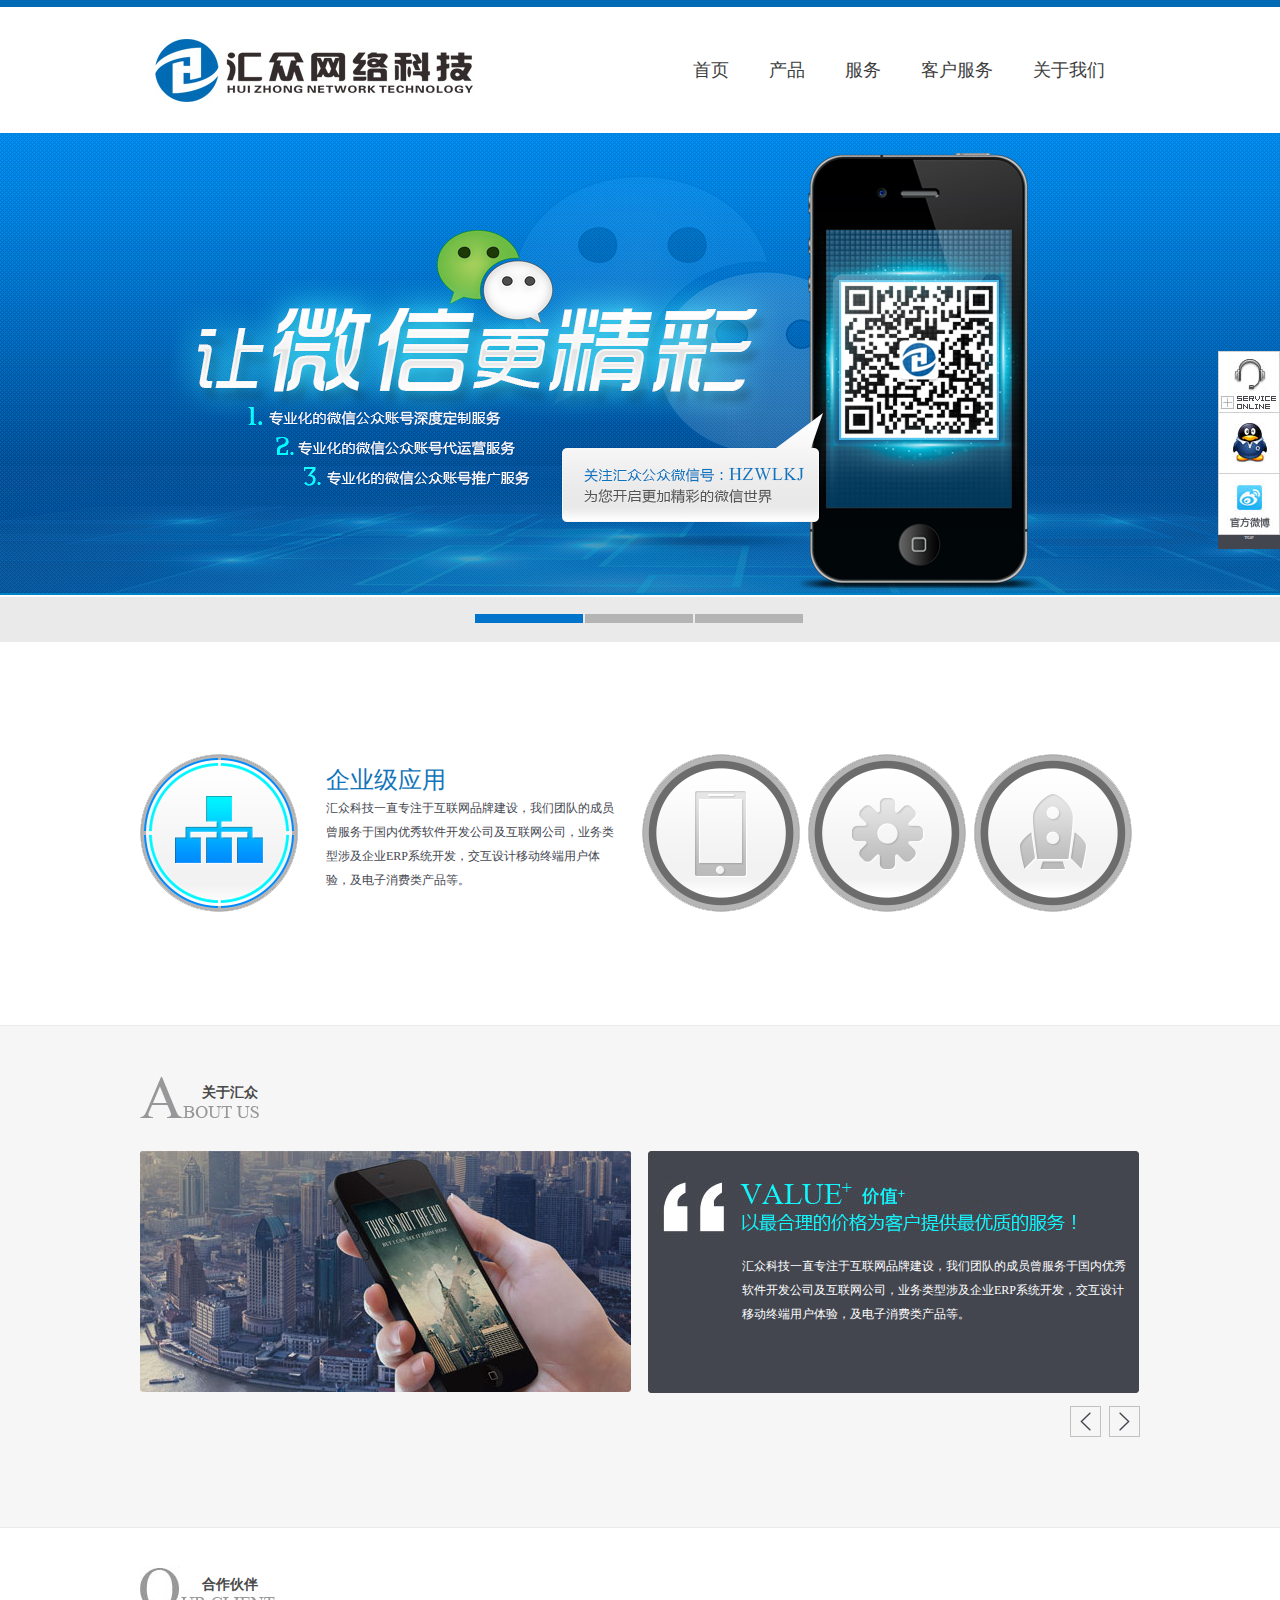
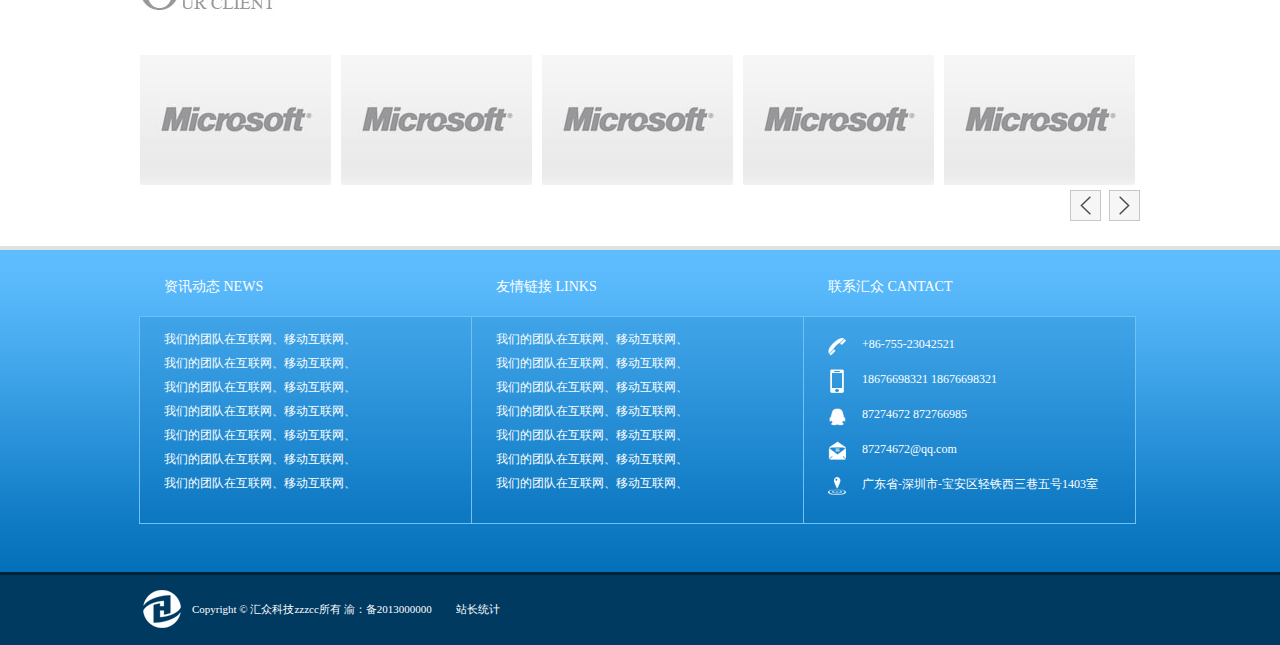
<file: index.html>
<!DOCTYPE html>
<html>
	<head>
		<meta charset="UTF-8">
		<title>首页</title>
		<link rel="stylesheet" type="text/css" href="css/public.css"/>
		<link rel="stylesheet" type="text/css" href="css/index.css"/>
	</head>
	<body>
		<div id="header">
			<div class="public clearfix">
				<h3><a class="logo" href="##"><img src="images/logo.jpg"/></a></h3>
				<ul class="nav" id="nav">
					<li><a href="index.html">首页</a></li>
					<li>
						<a href="product.html">产品</a>
						<dl class="nav-pub" style="display: none;">
							<dd>
								<a href="##">企业级应用</a>
								<dl class="nav-pub" style="display: none;">
									<dd><a href="##">千家独家管理系统</a></dd>
								</dl>
							</dd>
							<dd>
								<a href="##">微信营销应用</a>
								<dl class="nav-pub" style="display: none;">
									<dd><a href="##">千家独家管理系统</a></dd>
								</dl>
							</dd>
							<dd>
								<a href="##" >手机移动应用</a>
								<dl class="nav-pub" style="display: none;">
									<dd><a href="##">千家独家管理系统</a></dd>
								</dl>
							</dd>
						</dl>
					</li>
					<li>
						<a href="##">服务</a>
						<dl class="nav-pub" style="display: none;">
							<dd>
								<a href="##">解决方案</a>
								<dl class="nav-pub" style="display: none;">
									<dd><a href="##">金融云储存方案</a></dd>
									<dd><a href="##">金融云储存方案</a></dd>
									<dd><a href="##">金融云储存方案</a></dd>
								</dl>
							</dd>
							<dd>
								<a href="##">数据中心</a>
								<dl class="nav-pub" style="display: none;">
									<dd><a href="##">高端客户数据库</a></dd>
									<dd><a href="##">高端客户数据库</a></dd>
									<dd><a href="##">高端客户数据库</a></dd>
								</dl>
							</dd>
							<dd>
								<a href="##">商务合作</a>
								<dl class="nav-pub" style="display: none;">
									<dd><a href="##">软件外包项目合作</a></dd>
									<dd><a href="##">软件外包项目合作</a></dd>
									<dd><a href="##">软件外包项目合作</a></dd>
								</dl>
							</dd>
						</dl>
					</li>
					<li><a href="##">客户服务</a></li>
					<li>
						<a href="about.html">关于我们</a>
						<dl class="nav-pub" style="display: none;">
							<dd><a href="##">公司简介</a></dd>
							<dd><a href="##">公司动态</a></dd>
							<dd><a href="##">行业动态</a></dd>
							<dd><a href="##">联系方式</a></dd>
							<dd><a href="##">企业文化</a></dd>
							<dd><a href="##">管理团队</a></dd>
							<dd><a href="##">公司简介</a></dd>
							<dd><a href="##">加入我们</a></dd>
							<dd><a href="##">媒体报道</a></dd>
						</dl>
					</li>
				</ul>
			</div>
		</div>
		
		<div class="flash" id="flash">
			<ul class="flash-list">
				<li class="current"><a href="##"><img src="images/1.jpg"/></a></li>
				<li><a href="##"><img src="images/2.jpg"/></a></li>
				<li><a href="##"><img src="images/3.jpg"/></a></li>
			</ul>
			<a href="javascript:void(0);" class="fl-left">左</a>
			<a href="javascript:void(0);" class="fl-right">右</a>
		</div>
		
		<div class="flash-btn">
			<ul class="fl-btn" id="flashbtn">
				<li class="current"></li>
				<li></li>
				<li></li>
			</ul>
		</div>
		
		<div class="apply">
			<div class="app-list public clearfix">
				<div class="app-main">
					<div class="app current">
						<span href="##" class="app-btn btn01 btn01-cur"></span>
						<dl>
							<dt><a href="##">企业级应用</a></dt>
							<dd>汇众科技一直专注于互联网品牌建设，我们团队的成员曾服务于国内优秀软件开发公司及互联网公司，业务类型涉及企业ERP系统开发，交互设计移动终端用户体验，及电子消费类产品等。</dd>
						</dl>
					</div>
					<div class="app" style="width: 158px;">
						<span href="##" class="app-btn btn02"></span>
						<dl>
							<dt><a href="##">企业级应用</a></dt>
							<dd>汇众科技一直专注于互联网品牌建设，我们团队的成员曾服务于国内优秀软件开发公司及互联网公司，业务类型涉及企业ERP系统开发，交互设计移动终端用户体验，及电子消费类产品等。</dd>
						</dl>
					</div>
					<div class="app" style="width: 158px;">
						<span href="##" class="app-btn btn03"></span>
						<dl>
							<dt><a href="##">企业级应用</a></dt>
							<dd>汇众科技一直专注于互联网品牌建设，我们团队的成员曾服务于国内优秀软件开发公司及互联网公司，业务类型涉及企业ERP系统开发，交互设计移动终端用户体验，及电子消费类产品等。</dd>
						</dl>
					</div>
					<div class="app" style="width: 158px;">
						<span href="##" class="app-btn btn04"></span>
						<dl>
							<dt><a href="##">企业级应用</a></dt>
							<dd>汇众科技一直专注于互联网品牌建设，我们团队的成员曾服务于国内优秀软件开发公司及互联网公司，业务类型涉及企业ERP系统开发，交互设计移动终端用户体验，及电子消费类产品等。</dd>
						</dl>
					</div>
				</div>
			</div>
		</div>
		
		<div class="about">
			<div class="public about-main">
				<h3>关于汇众</h3>
				<div class="about-img">
					<img src="images/about-img.jpg"/>
					<p style="top:241px; left: 0;">我们的团队在互联网、移动互联网、企业内网应用建设及其互联互通方面积累了大量成功经验，专为大型企事业单位、商业机构提供舆情监控、企业搜索、信息管理、系统集成、协同办公等定制级专家服务</p>
				</div>
				<ul class="about-text">
					<li class="current">汇众科技一直专注于互联网品牌建设，我们团队的成员曾服务于国内优秀软件开发公司及互联网公司，业务类型涉及企业ERP系统开发，交互设计移动终端用户体验，及电子消费类产品等。</li>
					<li>222汇众科技一直专注于互联网品牌建设，我们团队的成员曾服务于国内优秀软件开发公司及互联网公司，业务类型涉及企业ERP系统开发，交互设计移动终端用户体验，及电子消费类产品等。</li>
					<li>333汇众科技一直专注于互联网品牌建设，我们团队的成员曾服务于国内优秀软件开发公司及互联网公司，业务类型涉及企业ERP系统开发，交互设计移动终端用户体验，及电子消费类产品等。</li>
				</ul>
				<a href="javascript:void(0);" class="ab-left" id="ab-l" style="right: 39px; bottom:90px;">左</a>
				<a href="javascript:void(0);" class="ab-right" id="ab-r" style="right:0; bottom:90px;">右</a>
			</div>
		</div>
		
		<div class="team">
			<div class="public team-main">
				<h3>合作伙伴</h3>
				<div class="team-out">
					<ul class="team-list">
						<li><a href="##"><img src="images/micro.jpg"/></a></li>
						<li><a href="##"><img src="images/micro.jpg"/></a></li>
						<li><a href="##"><img src="images/micro.jpg"/></a></li>
						<li><a href="##"><img src="images/micro.jpg"/></a></li>
						<li><a href="##"><img src="images/micro.jpg"/></a></li>
						<li><a href="##"><img src="images/micro.jpg"/></a></li>
						<li><a href="##"><img src="images/micro.jpg"/></a></li>
					</ul>
				</div>
				<a href="javascript:void(0);" class="ab-left" id="te-l" style="right:39px; bottom:25px;">左</a>
				<a href="javascript:void(0);" class="ab-right" id="te-r" style="right:0; bottom:25px;">右</a>
			</div>
		</div>
		
		<div class="bottom">
			<div class="public clearfix">
				<div class="btm">
					<h3>资讯动态 NEWS</h3>
					<ul>
						<li><a href="##">我们的团队在互联网、移动互联网、</a></li>
						<li><a href="##">我们的团队在互联网、移动互联网、</a></li>
						<li><a href="##">我们的团队在互联网、移动互联网、</a></li>
						<li><a href="##">我们的团队在互联网、移动互联网、</a></li>
						<li><a href="##">我们的团队在互联网、移动互联网、</a></li>
						<li><a href="##">我们的团队在互联网、移动互联网、</a></li>
						<li><a href="##">我们的团队在互联网、移动互联网、</a></li>
					</ul>
				</div>
				<div class="btm">
					<h3>友情链接 LINKS</h3>
					<ul>
						<li><a href="##">我们的团队在互联网、移动互联网、</a></li>
						<li><a href="##">我们的团队在互联网、移动互联网、</a></li>
						<li><a href="##">我们的团队在互联网、移动互联网、</a></li>
						<li><a href="##">我们的团队在互联网、移动互联网、</a></li>
						<li><a href="##">我们的团队在互联网、移动互联网、</a></li>
						<li><a href="##">我们的团队在互联网、移动互联网、</a></li>
						<li><a href="##">我们的团队在互联网、移动互联网、</a></li>
					</ul>
				</div>
				<div class="btm contact">
					<h3>联系汇众 CANTACT</h3>
					<ul>
						<li><i class="tel"></i>+86-755-23042521</li>
						<li><i class="phone"></i>18676698321    18676698321</li>
						<li><i class="qq"></i>87274672        872766985</li>
						<li><i class="email"></i>87274672@qq.com</li>
						<li><i class="pos"></i>广东省-深圳市-宝安区轻铁西三巷五号1403室</li>
					</ul>
				</div>
			</div>
		</div>
		
		<div class="footer">
			<div class="public">
				<h3>Copyright &copy; 汇众科技zzzcc所有  渝：备2013000000　　 <a href="">站长统计</a></h3>
			</div>
		</div>
		
		<ul class="page-right">
			<li class="page01"><a href="##"></a></li>
			<li class="page02"><a href="##"></a></li>
			<li class="page03"><a href="##"></a></li>
			<li class="page04"><a href="##">TOP</a></li>
		</ul>
		
		<div class="toTop">
			<i></i>
			TOP
		</div>
		
		<script src="js/jquery.min.js" type="text/javascript" charset="utf-8"></script>
		<script src="js/public.js" type="text/javascript" charset="utf-8"></script>
		<script src="js/index.js" type="text/javascript" charset="utf-8"></script>
	</body>
</html>
</file>
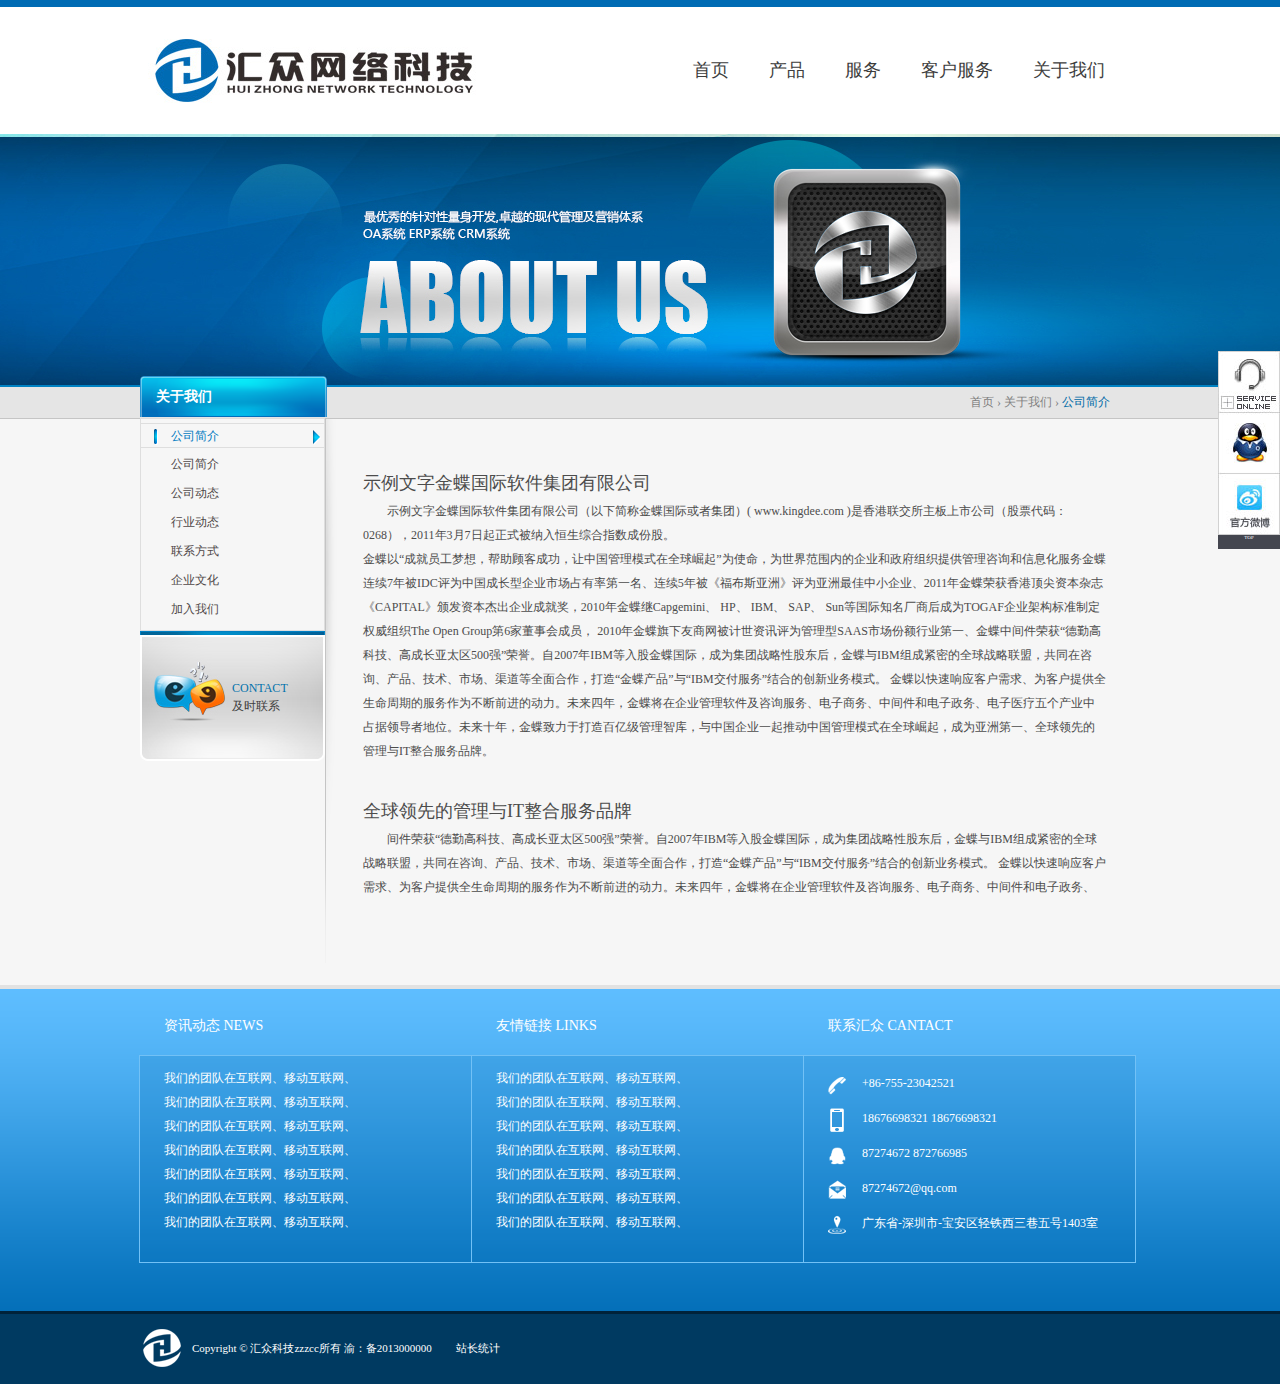
<file: about.html>
<!DOCTYPE html>
<html>
	<head>
		<meta charset="UTF-8">
		<title>about</title>
		<link rel="stylesheet" type="text/css" href="css/public.css"/>
		<link rel="stylesheet" type="text/css" href="css/about.css"/>
	</head>
	<body>
		<div id="header">
			<div class="public clearfix">
				<h3><a class="logo" href="##"><img src="images/logo.jpg"/></a></h3>
				<ul class="nav" id="nav">
					<li><a href="index.html">首页</a></li>
					<li>
						<a href="product.html">产品</a>
						<dl class="nav-pub" style="display: none;">
							<dd>
								<a href="##">企业级应用</a>
								<dl class="nav-pub" style="display: none;">
									<dd><a href="##">千家独家管理系统</a></dd>
								</dl>
							</dd>
							<dd>
								<a href="##">微信营销应用</a>
								<dl class="nav-pub" style="display: none;">
									<dd><a href="##">千家独家管理系统</a></dd>
								</dl>
							</dd>
							<dd>
								<a href="##" >手机移动应用</a>
								<dl class="nav-pub" style="display: none;">
									<dd><a href="##">千家独家管理系统</a></dd>
								</dl>
							</dd>
						</dl>
					</li>
					<li>
						<a href="##">服务</a>
						<dl class="nav-pub" style="display: none;">
							<dd>
								<a href="##">解决方案</a>
								<dl class="nav-pub" style="display: none;">
									<dd><a href="##">金融云储存方案</a></dd>
									<dd><a href="##">金融云储存方案</a></dd>
									<dd><a href="##">金融云储存方案</a></dd>
								</dl>
							</dd>
							<dd>
								<a href="##">数据中心</a>
								<dl class="nav-pub" style="display: none;">
									<dd><a href="##">高端客户数据库</a></dd>
									<dd><a href="##">高端客户数据库</a></dd>
									<dd><a href="##">高端客户数据库</a></dd>
								</dl>
							</dd>
							<dd>
								<a href="##">商务合作</a>
								<dl class="nav-pub" style="display: none;">
									<dd><a href="##">软件外包项目合作</a></dd>
									<dd><a href="##">软件外包项目合作</a></dd>
									<dd><a href="##">软件外包项目合作</a></dd>
								</dl>
							</dd>
						</dl>
					</li>
					<li><a href="##">客户服务</a></li>
					<li>
						<a href="about.html">关于我们</a>
						<dl class="nav-pub" style="display: none;">
							<dd><a href="##">公司简介</a></dd>
							<dd><a href="##">公司动态</a></dd>
							<dd><a href="##">行业动态</a></dd>
							<dd><a href="##">联系方式</a></dd>
							<dd><a href="##">企业文化</a></dd>
							<dd><a href="##">管理团队</a></dd>
							<dd><a href="##">公司简介</a></dd>
							<dd><a href="##">加入我们</a></dd>
							<dd><a href="##">媒体报道</a></dd>
						</dl>
					</li>
				</ul>
			</div>
		</div>
		
		<div class="flash" id="flash">
			<ul class="flash-list">
				<li class="current"><img src="images/a-1.jpg"/></li>
			</ul>
			<a href="javascript:void(0);" class="fl-left">左</a>
			<a href="javascript:void(0);" class="fl-right">右</a>
		</div>
		
		<div class="introduction">
			<p class="public">
				<span>首页 &rsaquo; 关于我们 &rsaquo; <a href="##">公司简介</a></span>
			</p>
		</div>
		
		<div class="out-main">
			<div class="main public clearfix">
				<h3>关于我们</h3>
				<div class="main-left">
					<ul class="compeny">
						<li class="current"><a href="##">公司简介</a></li>
						<li><a href="##">公司简介</a></li>
						<li><a href="##">公司动态</a></li>
						<li><a href="##">行业动态</a></li>
						<li><a href="##">联系方式</a></li>
						<li><a href="##">企业文化</a></li>
						<li><a href="##">加入我们</a></li>
					</ul>
					<div class="line"></div>
					<div class="ee">
						<p class="blue">CONTACT</p>
						<p>及时联系</p>
					</div>
				</div>
				<div class="main-middle"></div>
				<div class="main-right">
					<dl>
						<dt>示例文字金蝶国际软件集团有限公司 </dt>
						<dd>&nbsp;&nbsp;&nbsp;&nbsp;&nbsp;&nbsp;&nbsp;&nbsp;示例文字金蝶国际软件集团有限公司（以下简称金蝶国际或者集团）( www.kingdee.com )是香港联交所主板上市公司（股票代码：0268），2011年3月7日起正式被纳入恒生综合指数成份股。<br />
金蝶以“成就员工梦想，帮助顾客成功，让中国管理模式在全球崛起”为使命，为世界范围内的企业和政府组织提供管理咨询和信息化服务金蝶连续7年被IDC评为中国成长型企业市场占有率第一名、连续5年被《福布斯亚洲》评为亚洲最佳中小企业、2011年金蝶荣获香港顶尖资本杂志《CAPITAL》颁发资本杰出企业成就奖，2010年金蝶继Capgemini、 HP、 IBM、 SAP、 Sun等国际知名厂商后成为TOGAF企业架构标准制定权威组织The Open Group第6家董事会成员， 2010年金蝶旗下友商网被计世资讯评为管理型SAAS市场份额行业第一、金蝶中间件荣获“德勤高科技、高成长亚太区500强”荣誉。自2007年IBM等入股金蝶国际，成为集团战略性股东后，金蝶与IBM组成紧密的全球战略联盟，共同在咨询、产品、技术、市场、渠道等全面合作，打造“金蝶产品”与“IBM交付服务”结合的创新业务模式。
金蝶以快速响应客户需求、为客户提供全生命周期的服务作为不断前进的动力。未来四年，金蝶将在企业管理软件及咨询服务、电子商务、中间件和电子政务、电子医疗五个产业中占据领导者地位。未来十年，金蝶致力于打造百亿级管理智库，与中国企业一起推动中国管理模式在全球崛起，成为亚洲第一、全球领先的管理与IT整合服务品牌。</dd>
					</dl>
					<dl>
						<dt>全球领先的管理与IT整合服务品牌 </dt>
						<dd>&nbsp;&nbsp;&nbsp;&nbsp;&nbsp;&nbsp;&nbsp;&nbsp;间件荣获“德勤高科技、高成长亚太区500强”荣誉。自2007年IBM等入股金蝶国际，成为集团战略性股东后，金蝶与IBM组成紧密的全球战略联盟，共同在咨询、产品、技术、市场、渠道等全面合作，打造“金蝶产品”与“IBM交付服务”结合的创新业务模式。
金蝶以快速响应客户需求、为客户提供全生命周期的服务作为不断前进的动力。未来四年，金蝶将在企业管理软件及咨询服务、电子商务、中间件和电子政务、</dd>
					</dl>
				</div>
			</div>
		</div>
		
		<div class="bottom">
			<div class="public clearfix">
				<div class="btm">
					<h3>资讯动态 NEWS</h3>
					<ul>
						<li><a href="##">我们的团队在互联网、移动互联网、</a></li>
						<li><a href="##">我们的团队在互联网、移动互联网、</a></li>
						<li><a href="##">我们的团队在互联网、移动互联网、</a></li>
						<li><a href="##">我们的团队在互联网、移动互联网、</a></li>
						<li><a href="##">我们的团队在互联网、移动互联网、</a></li>
						<li><a href="##">我们的团队在互联网、移动互联网、</a></li>
						<li><a href="##">我们的团队在互联网、移动互联网、</a></li>
					</ul>
				</div>
				<div class="btm">
					<h3>友情链接 LINKS</h3>
					<ul>
						<li><a href="##">我们的团队在互联网、移动互联网、</a></li>
						<li><a href="##">我们的团队在互联网、移动互联网、</a></li>
						<li><a href="##">我们的团队在互联网、移动互联网、</a></li>
						<li><a href="##">我们的团队在互联网、移动互联网、</a></li>
						<li><a href="##">我们的团队在互联网、移动互联网、</a></li>
						<li><a href="##">我们的团队在互联网、移动互联网、</a></li>
						<li><a href="##">我们的团队在互联网、移动互联网、</a></li>
					</ul>
				</div>
				<div class="btm contact">
					<h3>联系汇众 CANTACT</h3>
					<ul>
						<li><i class="tel"></i>+86-755-23042521</li>
						<li><i class="phone"></i>18676698321    18676698321</li>
						<li><i class="qq"></i>87274672        872766985</li>
						<li><i class="email"></i>87274672@qq.com</li>
						<li><i class="pos"></i>广东省-深圳市-宝安区轻铁西三巷五号1403室</li>
					</ul>
				</div>
			</div>
		</div>
		
		<div class="footer">
			<div class="public">
				<h3>Copyright &copy; 汇众科技zzzcc所有  渝：备2013000000　　 <a href="##">站长统计</a></h3>
			</div>
		</div>
		
		<ul class="page-right">
			<li class="page01"><a href="##"></a></li>
			<li class="page02"><a href="##"></a></li>
			<li class="page03"><a href="##"></a></li>
			<li class="page04"><a href="##">TOP</a></li>
		</ul>
		
		<div class="toTop">
			<i></i>
			TOP
		</div>
		
		<script src="js/jquery.min.js" type="text/javascript" charset="utf-8"></script>
		<script src="js/public.js" type="text/javascript" charset="utf-8"></script>
		<script src="js/about.js" type="text/javascript" charset="utf-8"></script>
	</body>
</html>
</file>
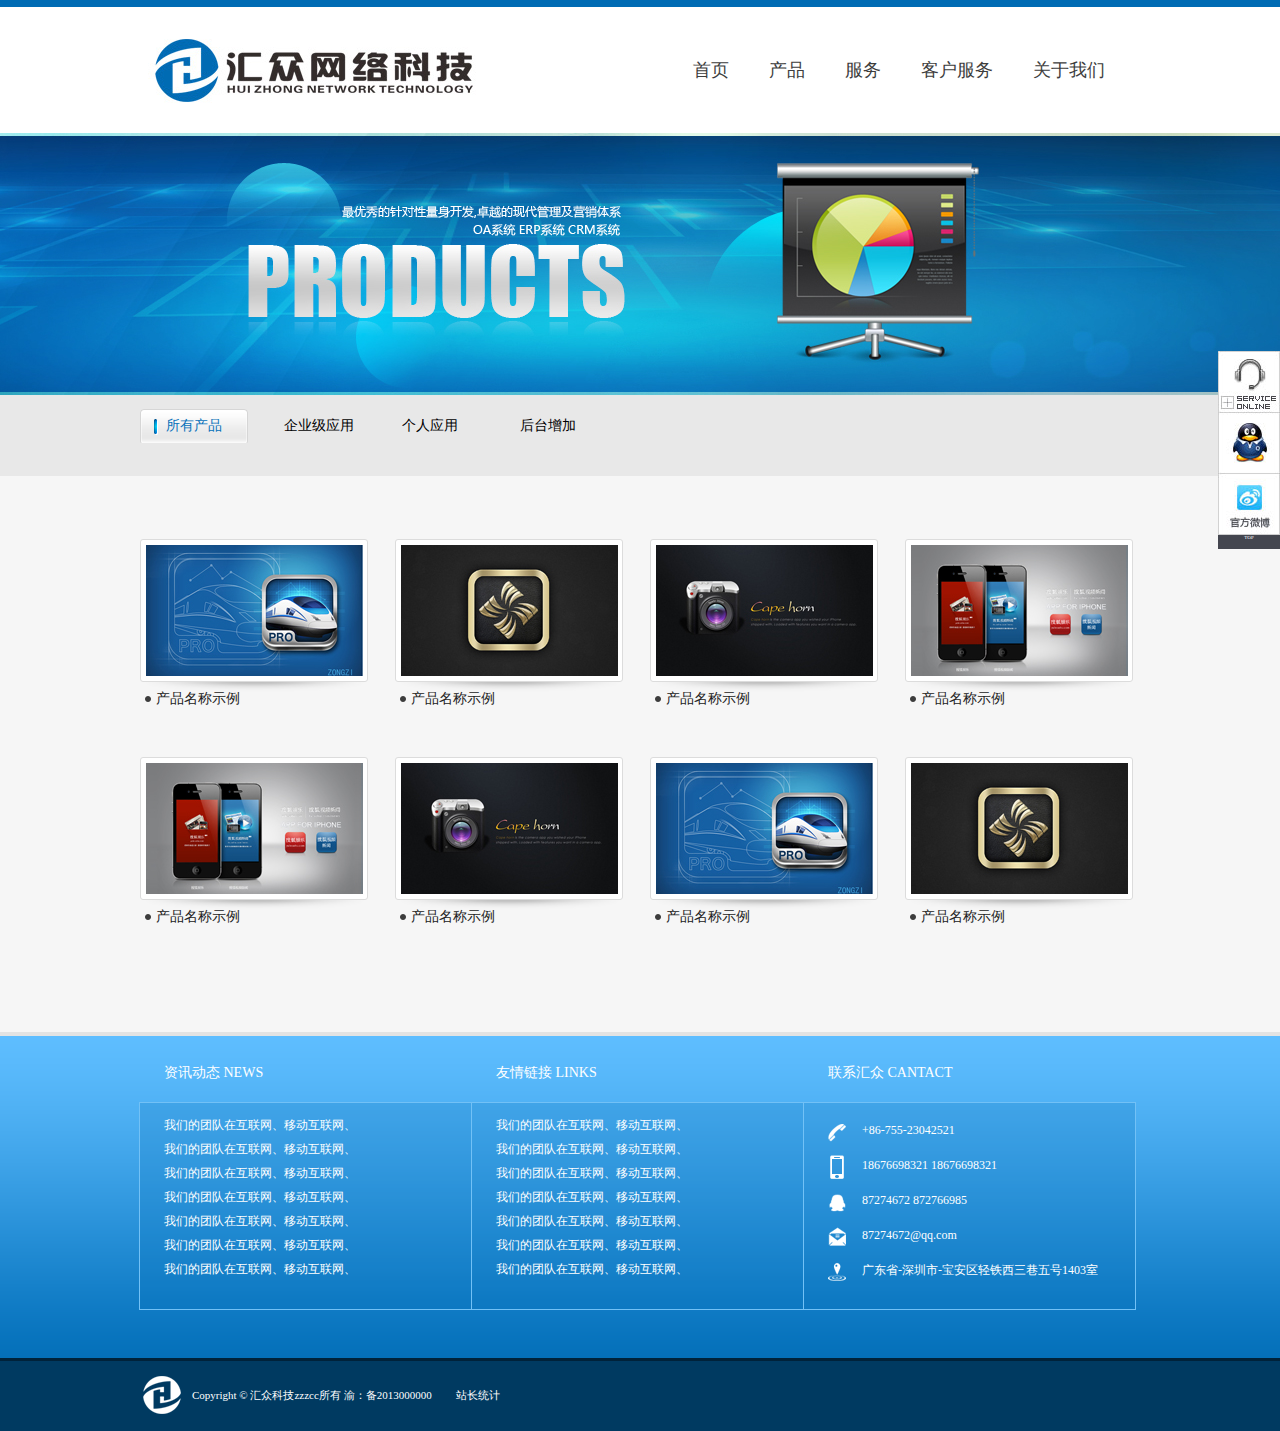
<file: product.html>
<!DOCTYPE html>
<html>
	<head>
		<meta charset="UTF-8">
		<title>product</title>
		<link rel="stylesheet" type="text/css" href="css/public.css"/>
		<link rel="stylesheet" type="text/css" href="css/product.css"/>
	</head>
	<body>
		<div id="header">
			<div class="public clearfix">
				<h3><a class="logo" href="##"><img src="images/logo.jpg"/></a></h3>
				<ul class="nav" id="nav">
					<li><a href="index.html">首页</a></li>
					<li>
						<a href="product.html">产品</a>
						<dl class="nav-pub" style="display: none;">
							<dd>
								<a href="##">企业级应用</a>
								<dl class="nav-pub" style="display: none;">
									<dd><a href="##">千家独家管理系统</a></dd>
								</dl>
							</dd>
							<dd>
								<a href="##">微信营销应用</a>
								<dl class="nav-pub" style="display: none;">
									<dd><a href="##">千家独家管理系统</a></dd>
								</dl>
							</dd>
							<dd>
								<a href="##" >手机移动应用</a>
								<dl class="nav-pub" style="display: none;">
									<dd><a href="##">千家独家管理系统</a></dd>
								</dl>
							</dd>
						</dl>
					</li>
					<li>
						<a href="##">服务</a>
						<dl class="nav-pub" style="display: none;">
							<dd>
								<a href="##">解决方案</a>
								<dl class="nav-pub" style="display: none;">
									<dd><a href="##">金融云储存方案</a></dd>
									<dd><a href="##">金融云储存方案</a></dd>
									<dd><a href="##">金融云储存方案</a></dd>
								</dl>
							</dd>
							<dd>
								<a href="##">数据中心</a>
								<dl class="nav-pub" style="display: none;">
									<dd><a href="##">高端客户数据库</a></dd>
									<dd><a href="##">高端客户数据库</a></dd>
									<dd><a href="##">高端客户数据库</a></dd>
								</dl>
							</dd>
							<dd>
								<a href="##">商务合作</a>
								<dl class="nav-pub" style="display: none;">
									<dd><a href="##">软件外包项目合作</a></dd>
									<dd><a href="##">软件外包项目合作</a></dd>
									<dd><a href="##">软件外包项目合作</a></dd>
								</dl>
							</dd>
						</dl>
					</li>
					<li><a href="##">客户服务</a></li>
					<li>
						<a href="about.html">关于我们</a>
						<dl class="nav-pub" style="display: none;">
							<dd><a href="##">公司简介</a></dd>
							<dd><a href="##">公司动态</a></dd>
							<dd><a href="##">行业动态</a></dd>
							<dd><a href="##">联系方式</a></dd>
							<dd><a href="##">企业文化</a></dd>
							<dd><a href="##">管理团队</a></dd>
							<dd><a href="##">公司简介</a></dd>
							<dd><a href="##">加入我们</a></dd>
							<dd><a href="##">媒体报道</a></dd>
						</dl>
					</li>
				</ul>
			</div>
		</div>
		
		<div class="flash" id="flash">
			<ul class="flash-list">
				<li class="current"><img src="images/p-1.jpg"/></li>
			</ul>
			<a href="javascript:void(0);" class="fl-left">左</a>
			<a href="javascript:void(0);" class="fl-right">右</a>
		</div>
		
		<div class="pro">
			<ul class="pro-list public">
				<li class="current" data="*"><a href="##">所有产品</a></li>
				<li data=".bg1"><a href="##">企业级应用</a></li>
				<li data=".bg2"><a href="##">个人应用</a></li>
				<li data=".bg3"><a href="##">后台增加</a></li>
			</ul>
		</div>
		
		<div class="main-out">
			<div class="public">
				<ul class="main-list clearfix">
					<li class="bg1">
						<a href="##">
							<div><img src="images/p01.jpg" /></div>
							<span>产品名称示例</span>
						</a>
					</li>
					<li class="bg2">
						<a href="##">
							<div><img src="images/p02.jpg" /></div>
							<span>产品名称示例</span>
						</a>
					</li>
					<li class="bg3">
						<a href="##">
							<div><img src="images/p03.jpg" /></div>
							<span>产品名称示例</span>
						</a>
					</li>
					<li class="bg4">
						<a href="##">
							<div><img src="images/p04.jpg" /></div>
							<span>产品名称示例</span>
						</a>
					</li>
					<li class="bg4">
						<a href="##">
							<div><img src="images/p04.jpg" /></div>
							<span>产品名称示例</span>
						</a>
					</li>
					<li class="bg3">
						<a href="##">
							<div><img src="images/p03.jpg" /></div>
							<span>产品名称示例</span>
						</a>
					</li>
					<li class="bg1">
						<a href="##">
							<div><img src="images/p01.jpg" /></div>
							<span>产品名称示例</span>
						</a>
					</li>
					<li class="bg2">
						<a href="##">
							<div><img src="images/p02.jpg" /></div>
							<span>产品名称示例</span>
						</a>
					</li>
					
				</ul>
			</div>
		</div>
		
		<div class="bottom">
			<div class="public clearfix">
				<div class="btm">
					<h3>资讯动态 NEWS</h3>
					<ul>
						<li><a href="##">我们的团队在互联网、移动互联网、</a></li>
						<li><a href="##">我们的团队在互联网、移动互联网、</a></li>
						<li><a href="##">我们的团队在互联网、移动互联网、</a></li>
						<li><a href="##">我们的团队在互联网、移动互联网、</a></li>
						<li><a href="##">我们的团队在互联网、移动互联网、</a></li>
						<li><a href="##">我们的团队在互联网、移动互联网、</a></li>
						<li><a href="##">我们的团队在互联网、移动互联网、</a></li>
					</ul>
				</div>
				<div class="btm">
					<h3>友情链接 LINKS</h3>
					<ul>
						<li><a href="##">我们的团队在互联网、移动互联网、</a></li>
						<li><a href="##">我们的团队在互联网、移动互联网、</a></li>
						<li><a href="##">我们的团队在互联网、移动互联网、</a></li>
						<li><a href="##">我们的团队在互联网、移动互联网、</a></li>
						<li><a href="##">我们的团队在互联网、移动互联网、</a></li>
						<li><a href="##">我们的团队在互联网、移动互联网、</a></li>
						<li><a href="##">我们的团队在互联网、移动互联网、</a></li>
					</ul>
				</div>
				<div class="btm contact">
					<h3>联系汇众 CANTACT</h3>
					<ul>
						<li><i class="tel"></i>+86-755-23042521</li>
						<li><i class="phone"></i>18676698321    18676698321</li>
						<li><i class="qq"></i>87274672        872766985</li>
						<li><i class="email"></i>87274672@qq.com</li>
						<li><i class="pos"></i>广东省-深圳市-宝安区轻铁西三巷五号1403室</li>
					</ul>
				</div>
			</div>
		</div>
		
		<div class="footer">
			<div class="public">
				<h3>Copyright &copy; 汇众科技zzzcc所有  渝：备2013000000　　 <a href="##">站长统计</a></h3>
			</div>
		</div>
		
		<ul class="page-right">
			<li class="page01"><a href="##"></a></li>
			<li class="page02"><a href="##"></a></li>
			<li class="page03"><a href="##"></a></li>
			<li class="page04"><a href="##">TOP</a></li>
		</ul>
		
		<div class="toTop">
			<i></i>
			TOP
		</div>
		
		<script src="js/jquery.min.js" type="text/javascript" charset="utf-8"></script>
		<script src="js/public.js" type="text/javascript" charset="utf-8"></script>
		<script src="js/product.js" type="text/javascript" charset="utf-8"></script>
		<script type="text/javascript" language="javascript" src="js/jquery.isotope.min.js"></script>
	</body>
</html>
</file>
<file: css/public.css>
body, div, ul, li, dl, dt, dd, h1, h2, h3, h4, p, form, table, tr, td, a, img, input, strong, b, em, i, textarea, select, option { margin: 0; padding: 0;}
li { list-style: none;}
a { text-decoration: none; color: #fff;}
a:hover { text-decoration: none;}
img { border: 0 none; vertical-align: top;}
.clearfix { *zoom: 1;}
.clearfix:after { display: block; content: ""; height: 0; clear: both; visibility: hidden;}
body{font-size: 12px; font-family:微软雅黑; color: #fff;}

/*公共部分*/
.public{ width: 1000px; height: auto; margin: 0 auto;}

/*头部*/
#header{ width: 100%; border-top:#006bb4 7px solid; height: 126px;}
#header h3{ float: left;}
.nav{ float: right; width: auto; height: 40px; margin-top: 43px;}
.nav li{ float: left; padding:0px 35px 0px 5px; position: relative; font-size: 18px; line-height: 40px;}
.nav a{color: #3d3d3d;}
.nav a:hover{ color: #0771ba;}

/*flash按钮*/
.fl-left,.fl-right{ position: absolute; display: none; width: 113px; height: 113px; background: url(../images/arrow.png) no-repeat; text-indent: -99em; overflow: hidden;}
.fl-left{ background-position: 0 0; top: 160px; left: 0;}
.fl-right{ background-position: 0 -113px; top: 160px; right: 0;}

/*底部*/
.bottom{ height: 322px; width: 100%; background: url(../images/btm-bg.png) repeat-x;}
.btm{ float: left; margin-left: -1px;}
.bottom h3{ width: 150px; height: 30px; line-height: 30px; padding:22px 0 14px 25px; font-weight: 500; font-size: 14px;}
.bottom ul{ width: 307px; height: 196px; background: url(../images/in-bg.png) repeat-x; border:1px solid #72c1f6; padding: 10px 0 0 24px;}
.bottom li{ line-height: 24px;}
.bottom a:hover{ color: skyblue;}

.contact li{ line-height: 34px; height: 35px;}
.contact i{ width: 34px; height: 35px; background: url(../images/contact.png) no-repeat; display:block; float: left;}
.contact .tel{ background-position: 0 0;}
.contact .phone{ background-position: 0 -35px;}
.contact .qq{ background-position: 0 -70px;}
.contact .email{ background-position: 0 -105px;}
.contact .pos{ background-position: 0 -140px;}

.footer{ width: 100%; height: 56px; border-top:3px solid #00223a; background: #003a61; padding-top: 14px;}
.footer h3{padding-left: 52px; height: 40px; background: url(../images/footer.png) no-repeat; line-height: 40px; font-weight: 500; font-size: 11px;}

/*导航菜单*/
.nav-pub{ width: 173px; border: #e9e9e9 1px solid; padding: 20px 0 20px 15px; background: white; position: absolute;  z-index: 99; border-radius: 5px; top:40px; left: 0;}
.nav-pub dd{  width: 100%; height: 37px; position: relative; font-size: 14px;}
.nav-pub a{ display: block; height: 35px; line-height: 35px; padding-left: 10px;  color: #707885; font-size: 14px; width: 136px; border-radius: 5px; border: 1px solid #fff;}
.nav-pub a:hover{color:#707885; background: #eeeeee; border-color: #e2e2e2;}
.nav-pub .navCur{color:#707885; background: #eeeeee; border-color: #e2e2e2;}
.nav-pub .nav-pub{ left: 173px; top: 0;}

/*页面右边导航栏*/
.page-right{ width: 62px; height: 198px; position: fixed; right: 0px; top: 50%; margin-top: -99px; z-index: 99;}
.page-right li{ width: 100%; height: 61px; background: url(../images/pageR.jpg) no-repeat; cursor: pointer;}
.page-right a{display: block; width: 100%; height: 100%; line-height: 100%; text-align: center; font-size: 5px;}
.page-right .page01{ background-position: 0 0;}
.page-right .page02{ background-position: 0 -61px;}
.page-right .page03{ background-position: 0 -122px;}
.page-right .page04{ width: 100%; height: 14px; border-top:1px solid #d0d0d0; background: #44464f; }

/*置顶*/
.toTop{ width: 44px; height: 18px; position: fixed; z-index: 100; background: #0570ba; bottom: 29px; left: 50%; margin-left:500px; padding-top: 26px; text-align: center; font-size: 14px; line-height: 18px; cursor: pointer; display: none;}
.toTop i{ border-color: transparent transparent white transparent; border-style: solid; border-width: 12px; position: absolute; top:-5px; left: 9px;}
</file>
<file: css/index.css>
﻿.flash{ height: 460px; width: 100%; min-width: 1000px; background:url(../images/fl-bg.png) repeat-x; overflow: hidden; position: relative; border-bottom: 2px solid #0082c3;}
.flash-list{ height: 460px; width: 1920px; position: absolute; margin-left: -960px; top: 0; left: 50%;}
.flash-list li{ position: absolute; top: 0; left: 0; display: none; width: 100%;}
.flash-list li img{height: 460px; width: auto;}
.flash-list .current{ display: block;}

.flash-btn{ width: 100%; height: 28px; padding-top: 17px; border-top: 2px solid #FFFFFF; background: #eaeaea; text-align: center;}
.fl-btn{ margin: 0 auto; width: 330px; height: 9px;}
.fl-btn li{ display:inline; height: 9px; width: 108px; background: #b4b4b4; float: left; margin-right: 2px; cursor: pointer;}
.fl-btn .current{background: #0074ca; }

/*应用部分*/
.apply{ height: 271px; width: 100%; min-width: 1000px; border-bottom: 1px solid #ebebeb; padding-top:112px;}
.app-list{ height: 158px; overflow: hidden;}
.app-main{ width: 200%;}
.app-list .current{ margin-right: 27px;}

.app{ width: 475px; height: 158px; float: left; margin-right: 8px; position: relative; overflow: hidden;}
.app dl{ padding-left: 28px; padding-top:10px; left: 158px; top: 0; width: 288px; position: absolute;}
.app dt{height: 32px; line-height: 32px;}
.app dt a{font-size: 24px; color: #1275b9; }
.app dd{color: #44464f; line-height: 24px;}

.app-btn{background: url(../images/icon.png) no-repeat;  width: 158px; height: 158px; display: block; float: left;}
.btn01{background-position: 0px 0px;}
.btn02{background-position: -179px 0;}
.btn03{background-position: -346px 0;}
.btn04{background-position: -515px 0;}
.btn01-cur{background-position: 0px -177px;}
.btn02-cur{background-position: -179px -177px;}
.btn03-cur{background-position: -346px -177px;}
.btn04-cur{background-position: -515px -177px;}
/*关于汇众*/
.about{height: 453px; border-bottom: 1px solid #ebebeb; width: 100%; background: #f6f6f6; padding-top: 48px;}
.about h3{width: 73px; height: 35px; background:url(../images/A.jpg) no-repeat; font-size: 14px; padding-left: 62px; padding-top: 10px; color: #494949;}

.about-main{position: relative; height: 453px}

.about-img{ width: 491px; height: 241px; margin-top: 32px; float: left; border-radius: 2px; overflow: hidden; position: relative;}
.about-img img{position: absolute; width: 100%; height: 100%; top: 0; left: 0;}
.about-img p{ width: 467px; height: 217px; line-height: 24px; padding:24px 0 0 25px; position: absolute;filter:progid:DXImageTransform.Microsoft.gradient(enabled="true", startColorstr="#991774C7", endColorstr="#991774C7"); background-color:rgba(23,116,199,0.8); }

.about-text{width: 491px; height: 242px; margin: 32px 0 0 17px; float: left; border-radius: 2px; background: url(../images/about-txt.jpg) no-repeat; position: relative;}
.about-text li{line-height: 24px; position: absolute; left: 94px; top: 103px; display: none; width: 385px;}
.about-text .current{display: block;}

.ab-left,.ab-right{width: 31px; height: 31px; background: url(../images/ab-btn.png) no-repeat; position: absolute; text-indent: -99em; overflow: hidden;}
.ab-left{ background-position: 0px 0px; }
.ab-left:hover{background-position: -39px -31px;}
.ab-right{ background-position: 0px -31px; }
.ab-right:hover{background-position: -39px 0px;}

/*合作伙伴*/
.team{ width: 100%; border-bottom: 4px solid #e1e1e1;}
.team-out{ width: 100%; height: 130px; overflow: hidden; margin-top: 44px;}
.team-main{ height: 280px; padding-top: 38px; position: relative;}
.team-main h3{width: 73px; height: 35px; background:url(../images/O.jpg) no-repeat; font-size: 14px; padding-left: 62px; padding-top: 10px; color: #494949;}
.team-list{ width: 150%; height: 100%; }
.team-list li{ float: left; width: 191px; height: 130px; margin-right: 10px;}
</file>
<file: css/about.css>
.flash{ height: 252px; width: 100%; background:url(../images/fl-bg.png) repeat-x; overflow: hidden; position: relative; border-bottom: 2px solid #0082c3;}
.flash-list{ height: 252px; width: 1920px; position: absolute; margin-left: -960px; top: 0; left: 50%;}
.flash-list li{ position: absolute; top: 0; left: 0; display: none; width: 100%;}
.flash-list li img{height: 252px; width: auto;}
.flash-list .current{ display: block;}

.introduction{ width: 100%; height: 31px; background: #e5e5e5; border-bottom:1px solid #c5c5c5;}
.introduction span{ display: block; float: right; width: ; padding-right: 30px; line-height: 31px; height: 31px; color: #7f7f7f;}
.introduction a{ color: #006ba7;}

.out-main{ background: #f6f6f6; /*padding: 48px 0 86px 0;*/ border-bottom: 4px solid #e2e2e2;}
.main{ position: relative; height: auto;}
.main h3{ width: 171px; height: 41px; background: url(../images/a-us.png) no-repeat; padding-left:16px ; line-height: 41px; position: absolute; top: -43px; left: 0;}

.main-left{ float: left; width: 185px; height: auto;}
.compeny{ width: 183px; height: 197px; padding-bottom: 14px; background: #f6f6f6; border: 1px solid #dedede; margin-top: -1px;}
.compeny li{ padding-left: 30px; height: 25px; line-height: 25px; margin-top: 4px; color: #4f4848;}
.compeny li a{color: #4f4848; display: block; width: 100%; height: 100%;}
.compeny .current{ background: url(../images/a-arrow.png) no-repeat; height: 23px; border-top: 1px solid #dedede; border-bottom: 1px solid #dedede; }
.compeny .current a{color: #017bc1;}

.line{ width: 100%; height: 4px; background: url(../images/a-line.jpg) no-repeat;}
.ee{ padding:44px 0 0 92px; width: 93px; height: 82px; background: url(../images/ee.jpg) no-repeat;}
.ee p{  color: #3f3f3f; line-height: 18px;}
.ee .blue{color: #0172ac;}

.main-middle{ height: 544px; width: 38px; float: left; background: url(../images/middle.png) no-repeat;}

.main-right{ float: left; padding: 48px 30px 54px 0 ; width: 743px;}
.main-right dl{ color: #4c4c4c; margin-bottom: 32px;}
.main-right dt{ height: 32px; line-height: 32px; font-size: 18px;}
.main-right dd{ line-height: 24px; font-size: 12px;}
</file>
<file: css/product.css>
.flash{ height: 262px; width: 100%; background:url(../images/fl-bg.png) repeat-x; overflow: hidden; position: relative;}
.flash-list{ height: 262px; width: 1920px; position: absolute; margin-left: -960px; top: 0; left: 50%;}
.flash-list li{ position: absolute; top: 0; left: 0; display: none; width: 100%;}
.flash-list li img{height: 262px; width: auto;}
.flash-list .current{ display: block;}

.pro{ background: #e8e8e8; height: 67px; width: 100%; padding-top: 14px;}
.pro-list li{ height:34px; font-size: 14px; line-height: 34px; width: 108px; float: left; margin-right: 10px;}
.pro-list li a{ float: left; color: #000; display: block; height: 100%; width:82px; padding-left: 26px;}
.pro-list li a:hover{color: #0771ba; background: url(../images/all-pro.png) no-repeat;}
.pro .current a{background: url(../images/all-pro.png) no-repeat; color: #0771ba;}

.main-out{ background: #f6f6f6; width: 100%; border-bottom: solid 4px #e3e3e3; padding:63px 0 57px 0 ;}
.main-list{ width: 1050px; height: auto;}
.main-list li{ float: left; width: 228px; height: 177px; margin:0 27px 41px 0;}
.main-list li div{ border:1px solid #dcdcdc; background: white; border-radius: 3px; height: 136px; width: 226px; text-align: center; padding-top: 5px;}
.main-list li span{ display: block; height: 34px; line-height: 34px; background: url(../images/shadow.png) no-repeat; color: #222222; font-size: 14px; width: 212px; padding-left: 16px;}
.main-list li span:hover{ color:skyblue;}

/************插件***************/
/**** Isotope Filtering ****/

.isotope-item {
  z-index: 2;
}

.isotope-hidden.isotope-item {
  pointer-events: none;
  z-index: 1;
}

/**** Isotope CSS3 transitions ****/

.isotope,
.isotope .isotope-item {
  -webkit-transition-duration: 0.8s;
     -moz-transition-duration: 0.8s;
      -ms-transition-duration: 0.8s;
       -o-transition-duration: 0.8s;
          transition-duration: 0.8s;
}

.isotope {
  -webkit-transition-property: height, width;
     -moz-transition-property: height, width;
      -ms-transition-property: height, width;
       -o-transition-property: height, width;
          transition-property: height, width;
}

.isotope .isotope-item {
  -webkit-transition-property: -webkit-transform, opacity;
     -moz-transition-property:    -moz-transform, opacity;
      -ms-transition-property:     -ms-transform, opacity;
       -o-transition-property:      -o-transform, opacity;
          transition-property:         transform, opacity;
}

/**** disabling Isotope CSS3 transitions ****/

.isotope.no-transition,
.isotope.no-transition .isotope-item,
.isotope .isotope-item.no-transition {
  -webkit-transition-duration: 0s;
     -moz-transition-duration: 0s;
      -ms-transition-duration: 0s;
       -o-transition-duration: 0s;
          transition-duration: 0s;
}

/* End: Recommended Isotope styles */



/* disable CSS transitions for containers with infinite scrolling*/
.isotope.infinite-scrolling {
  -webkit-transition: none;
     -moz-transition: none;
      -ms-transition: none;
       -o-transition: none;
          transition: none;
}
</file>
